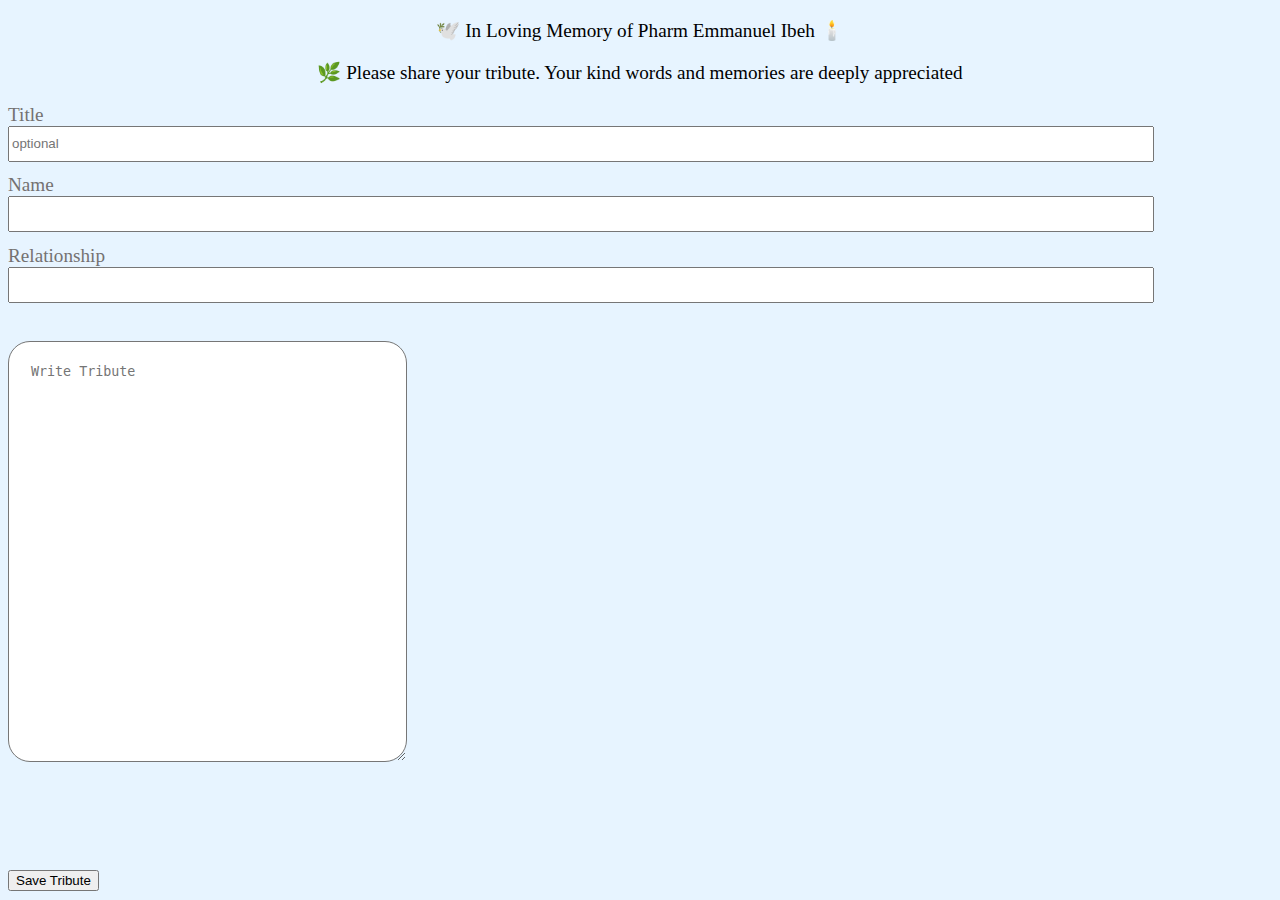
<file: index.html>
<!DOCTYPE html>
<html lang="en">

    <head>
        <meta charset="UTF-8">
        <meta name="description" content="tribute form">
        <meta name="viewport" content="width=device-width, initial-scale= 1.0">
        <title>Tribute Form</title>
        <link rel="stylesheet" href="tribute.css" type="text/css">
        <script src="tribute.js"></script>
    </head>
    <body>
        <p>&#128330;&#65039; In Loving Memory of Pharm Emmanuel Ibeh &#128367;&#65039;</p>
        <p>&#127807; Please share your tribute. Your kind words and memories are deeply appreciated</p>
        <form>
            <label for="title" style="color:rgb(116, 113, 113);">Title</label><br>
            <input type="text" id="title" name ="Title" placeholder="optional"><br>
            <label for="name" style="color:rgb(116, 113, 113);">Name</label><br>
            <input type = "text" id ="name" name="Name" required><br>
            <label for="Relations" style="color:rgb(116, 113, 113);">Relationship</label><br>
            <input type="text" id="Relations" name="Relations"required><br>
        
            <textarea type="text" id="tribute" rows="25" cols="42" placeholder="Write Tribute"></textarea>
            </form>

            <button type="button" onclick ="saveTribute" id="save">Save Tribute</button>
</file>
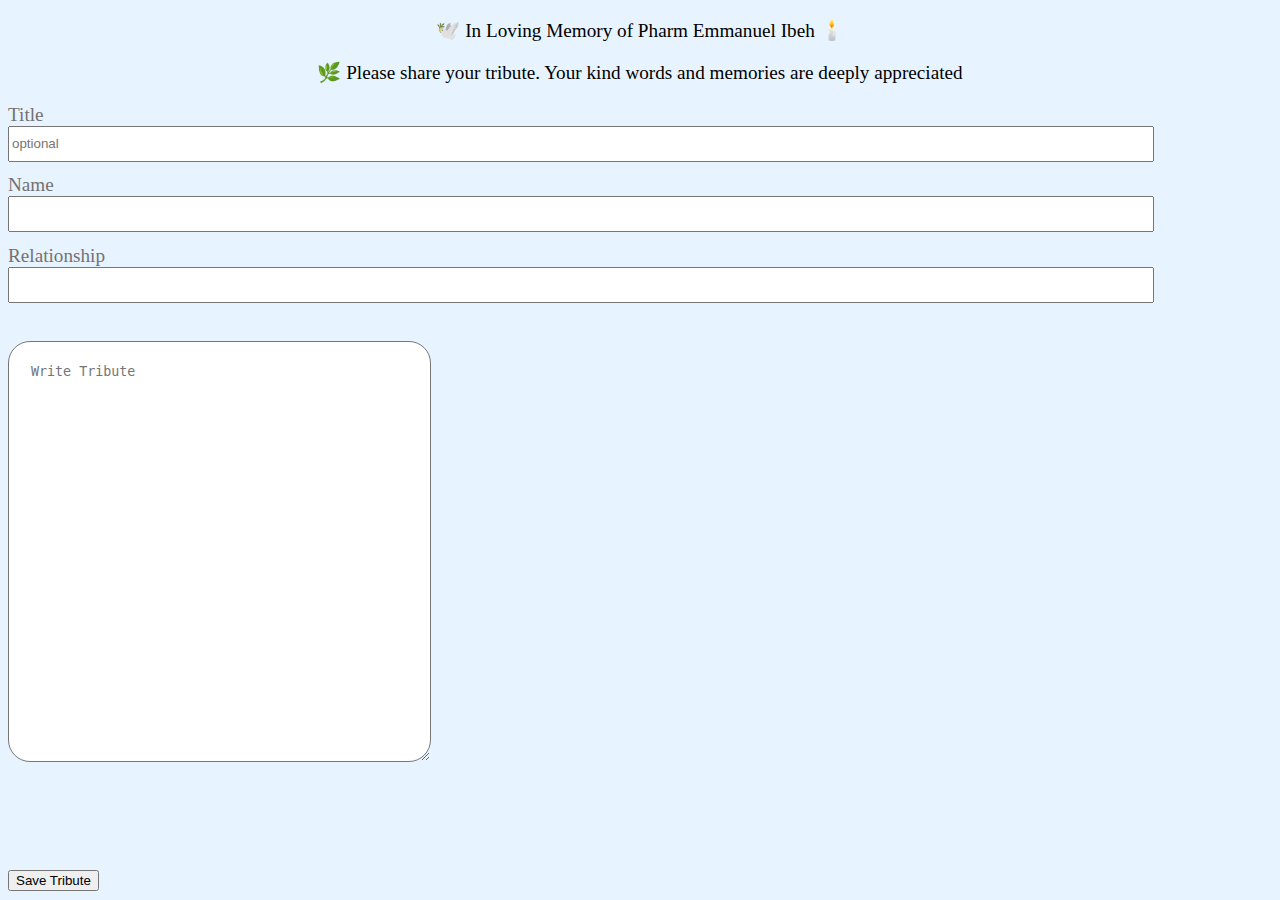
<file: tribute.html>
<!DOCTYPE html>
<html lang="en">

    <head>
        <meta charset="UTF-8">
        <meta name="author" content="Ikechukwu">
        <meta name="description" content="tribute form">
        <meta name="viewport" content="width=device-width, initial-scale= 1.0">
        <title>lazmay</title>
        <link rel="stylesheet" href="tribute.css" type="text/css">
        
    </head>
    <body>
        <p>&#128330;&#65039; In Loving Memory of Pharm Emmanuel Ibeh &#128367;&#65039;</p>
        <p>&#127807; Please share your tribute. Your kind words and memories are deeply appreciated</p>
        <form>
            <label for="title" style="color:rgb(116, 113, 113);">Title</label><br>
            <input type="text" id="title" name ="Title" placeholder="optional"><br>
            <label for="name" style="color:rgb(116, 113, 113);">Name</label><br>
            <input type = "text" id ="name" name="Name" required><br>
            <label for="Relations" style="color:rgb(116, 113, 113);">Relationship</label><br>
            <input type="text" id="Relations" name="Relations"required><br>
        
            <textarea type="text" id="tribute" rows="25" cols="45" placeholder="Write Tribute"></textarea>
            </form>

            <button type="button" onclick ="saveTribute" id="save">Save Tribute</button>
</file>
<file: tribute.css>
body {
font-size: 120%;
background-color: rgb(231, 244, 255);}

p {text-align: center;}

#title {margin-bottom: 1%; width:90%; height: 30px}
#name {margin-bottom: 1%; width: 90%; height: 30px}
#Relations {margin-bottom: 3%; width: 90%; height: 30px}
#tribute {border-radius: 22px;
            padding: 22px;
            margin-bottom: 8%;
}
</file>
